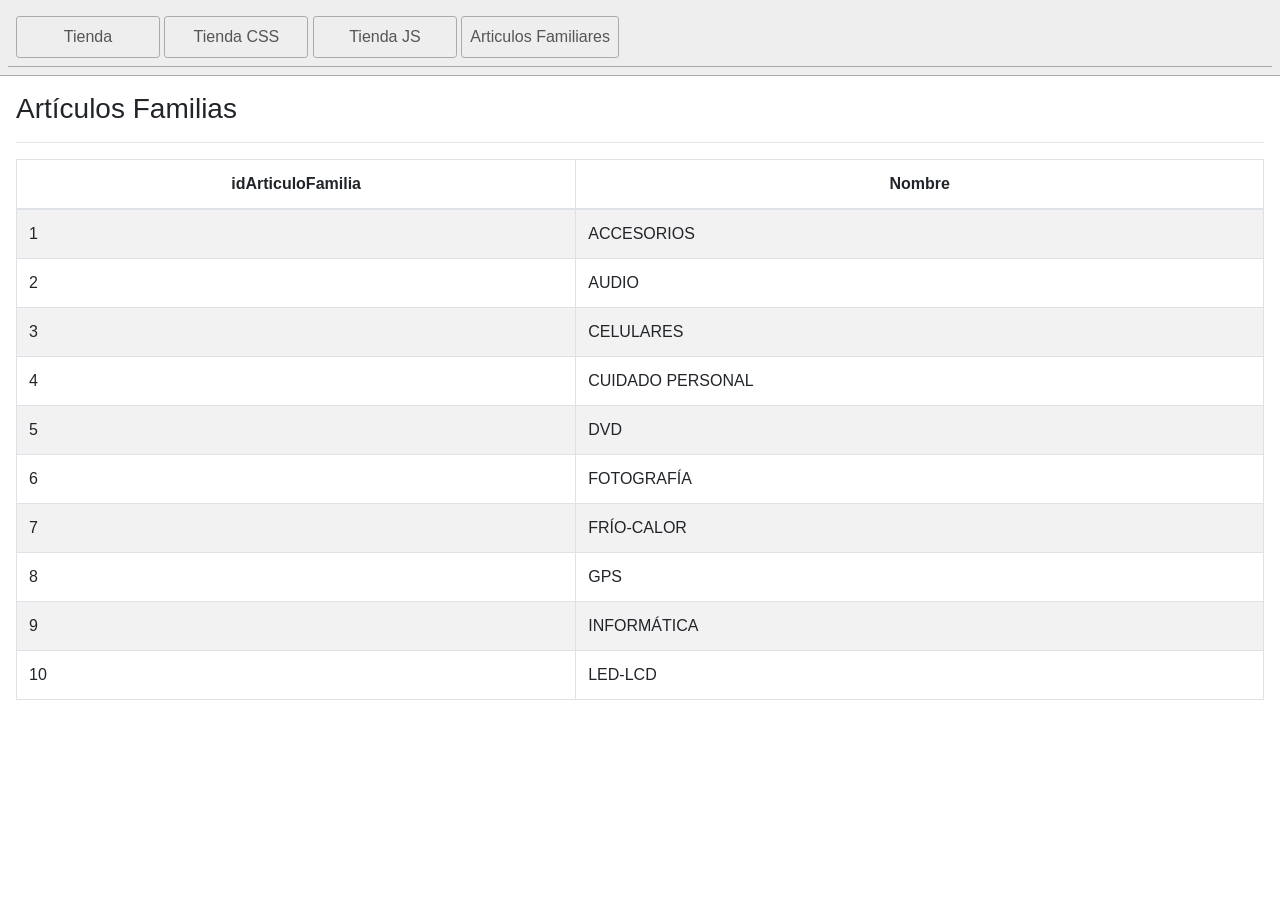
<file: articulos.html>
<!DOCTYPE html>
<html lang="en">
  <head>
    <meta charset="UTF-8" />
    <meta http-equiv="X-UA-Compatible" content="IE=edge" />
    <meta name="viewport" content="width=device-width, initial-scale=1.0" />
    <title>CSS - Articulos Familiares</title>
    <link rel="stylesheet" href="styles.css">
    <link rel="stylesheet" href="https://cdn.jsdelivr.net/npm/bootstrap@4.6.2/dist/css/bootstrap.min.css"
        integrity="sha384-xOolHFLEh07PJGoPkLv1IbcEPTNtaed2xpHsD9ESMhqIYd0nLMwNLD69Npy4HI+N" crossorigin="anonymous" />
  </head>
  <body>
    <nav>
    <nav>
    <a href="/tienda.html">Tienda</a>
    <a href="/tiendaCSS.html">Tienda CSS</a>
    <a href="/tiendajs.html">Tienda JS</a>
    <a href="/articulos.html">Articulos Familiares</a>
  </nav>

    </nav>
    <main>
      <h3 class="title-familias">Artículos Familias</h2>
    <hr>
    <table class="table table-striped table-bordered">
    <thead>
      <tr>
        <th scope="col" class="text-center header-tabla-familias">idArticuloFamilia</th>
        <th scope="col" class="text-center header-tabla-familias">Nombre</th>
      </tr>
    </thead>
    <tbody>
      <tr>
        <td>1</td>
        <td>ACCESORIOS</td>
      </tr>
      <tr>
        <td>2</td>
        <td>AUDIO</td>
      </tr>
      <tr>
        <td>3</td>
        <td>CELULARES</td>
      </tr>
      <tr>
        <td>4</td>
        <td>CUIDADO PERSONAL</td>
      </tr>
      <tr>
        <td>5</td>
        <td>DVD</td>
      </tr>
      <tr>
        <td>6</td>
        <td>FOTOGRAFÍA</td>
      </tr>
      <tr>
        <td>7</td>
        <td>FRÍO-CALOR</td>
      </tr>
      <tr>
        <td>8</td>
        <td>GPS</td>
      </tr>
      <tr>
        <td>9</td>
        <td>INFORMÁTICA</td>
      </tr>
      <tr>
        <td>10</td>
        <td>LED-LCD</td>
      </tr>
    </tbody>
  </table>
    </main>
  </body>
</html>
</file>
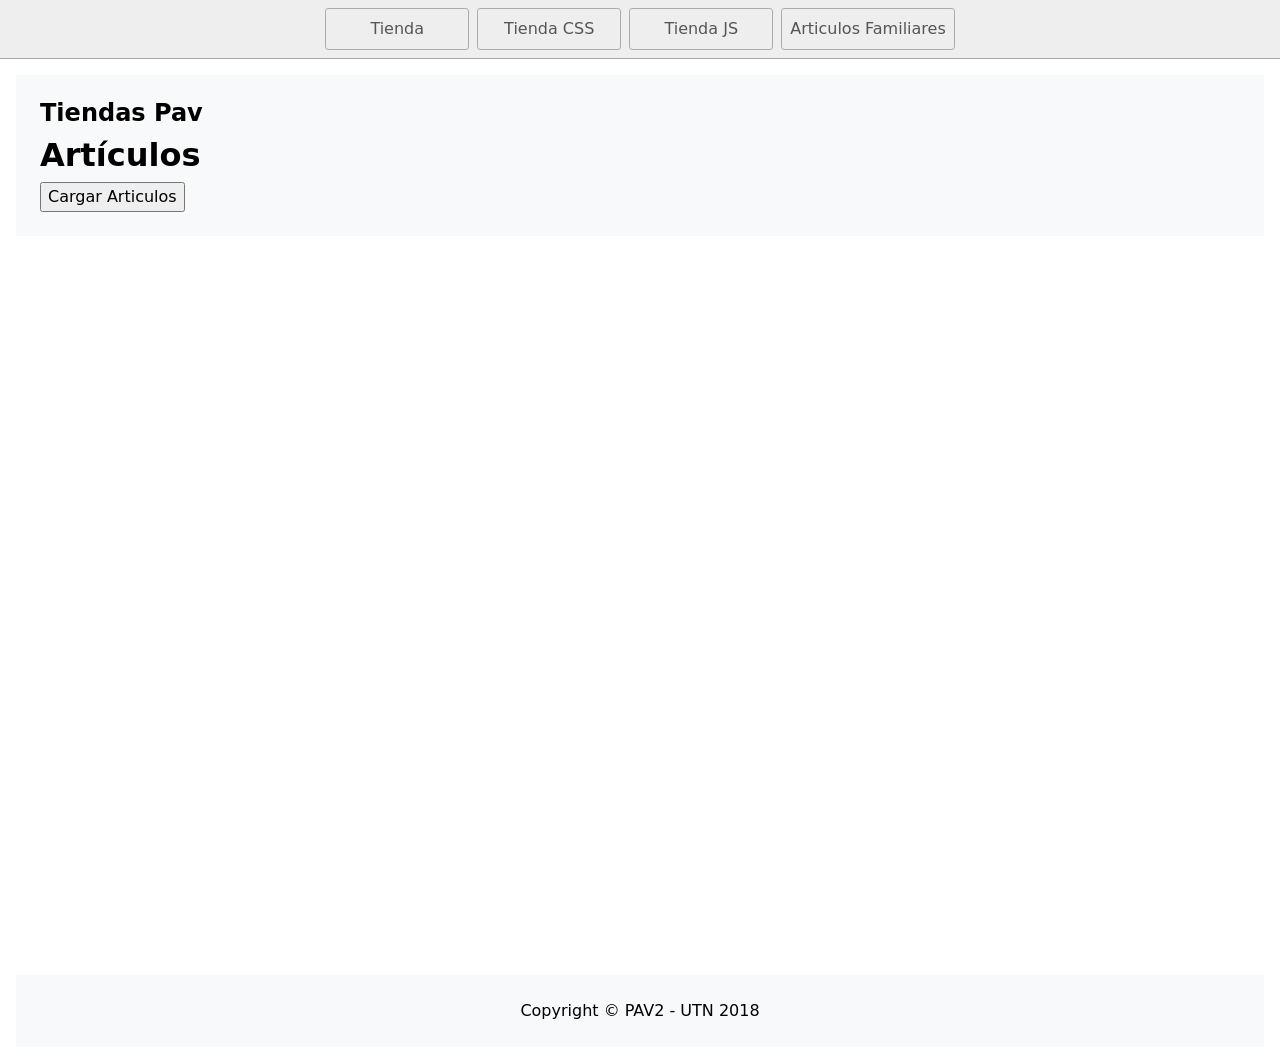
<file: tiendajs.html>
<!DOCTYPE html>
<html>

<head>
    <meta charset="UTF-8" />
    <meta http-equiv="X-UA-Compatible" content="IE=edge" />
    <meta name="viewport" content="width=device-width, initial-scale=1.0" />
    <title>CSS - Ejercicio Tienda</title>
    <link rel="stylesheet" href="https://cdn.jsdelivr.net/npm/bootstrap@4.6.2/dist/css/bootstrap.min.css"
        integrity="sha384-xOolHFLEh07PJGoPkLv1IbcEPTNtaed2xpHsD9ESMhqIYd0nLMwNLD69Npy4HI+N" crossorigin="anonymous" />
        <link rel="stylesheet" href="styles.css">
</head>

<body>
<nav>
<a href="/tienda.html">Tienda</a>
    <a href="/tiendaCSS.html">Tienda CSS</a>
    <a href="/tiendajs.html">Tienda JS</a>
    <a href="/articulos.html">Articulos Familiares</a>
</nav>

    <main>
        <div class="container-fluid p-0 min-vh-100">
            <header class="bg-light p-4 mb-4">
                <h1 class="font-weight-bold">Tiendas Pav</h1>
                <h2 class="font-weight-bold">Artículos</h1>
                  
                  <input type="button" value="Cargar Articulos" id="btnCargarArticulos">
            </header>

            <div id="divArticulos">
                
            </div>
        </div>

        <footer class="container-fluid m-0 bg-light py-4 text-center">
            Copyright &copy; PAV2 - UTN 2018
        </footer>
        </div>
    </main>
    <script src="https://cdn.jsdelivr.net/npm/jquery@3.5.1/dist/jquery.slim.min.js"
        integrity="sha384-DfXdz2htPH0lsSSs5nCTpuj/zy4C+OGpamoFVy38MVBnE+IbbVYUew+OrCXaRkfj"
        crossorigin="anonymous"></script>
    <script src="https://cdn.jsdelivr.net/npm/bootstrap@4.6.2/dist/js/bootstrap.bundle.min.js"
        integrity="sha384-Fy6S3B9q64WdZWQUiU+q4/2Lc9npb8tCaSX9FK7E8HnRr0Jz8D6OP9dO5Vg3Q9ct"
        crossorigin="anonymous"></script>
				<script src="articulos.js"></script>

</body>

</html>
</file>
<file: styles.css>
* {
  box-sizing: border-box;
}

body {
  margin: 0;
  font-family: system-ui, sans-serif;
  color: black;
  background-color: white;
}

nav {
  display: flex;
  flex-wrap: wrap;
  align-items: center;
  justify-content: center;
  padding: 0.5rem;
  gap: 0.5rem;
  border-bottom: solid 1px #aaa;
  background-color: #eee;
}

nav a {
  display: inline-block;
  min-width: 9rem;
  padding: 0.5rem;
  border-radius: 0.2rem;
  border: solid 1px #aaa;
  text-align: center;
  text-decoration: none;
  color: #555;
}

nav a[aria-current='page'] {
  color: #000;
  background-color: #d4d4d4;
}

main {
  padding: 1rem;
}

h1 {
  font-weight: bold;
  font-size: 1.5rem;
}
</file>
